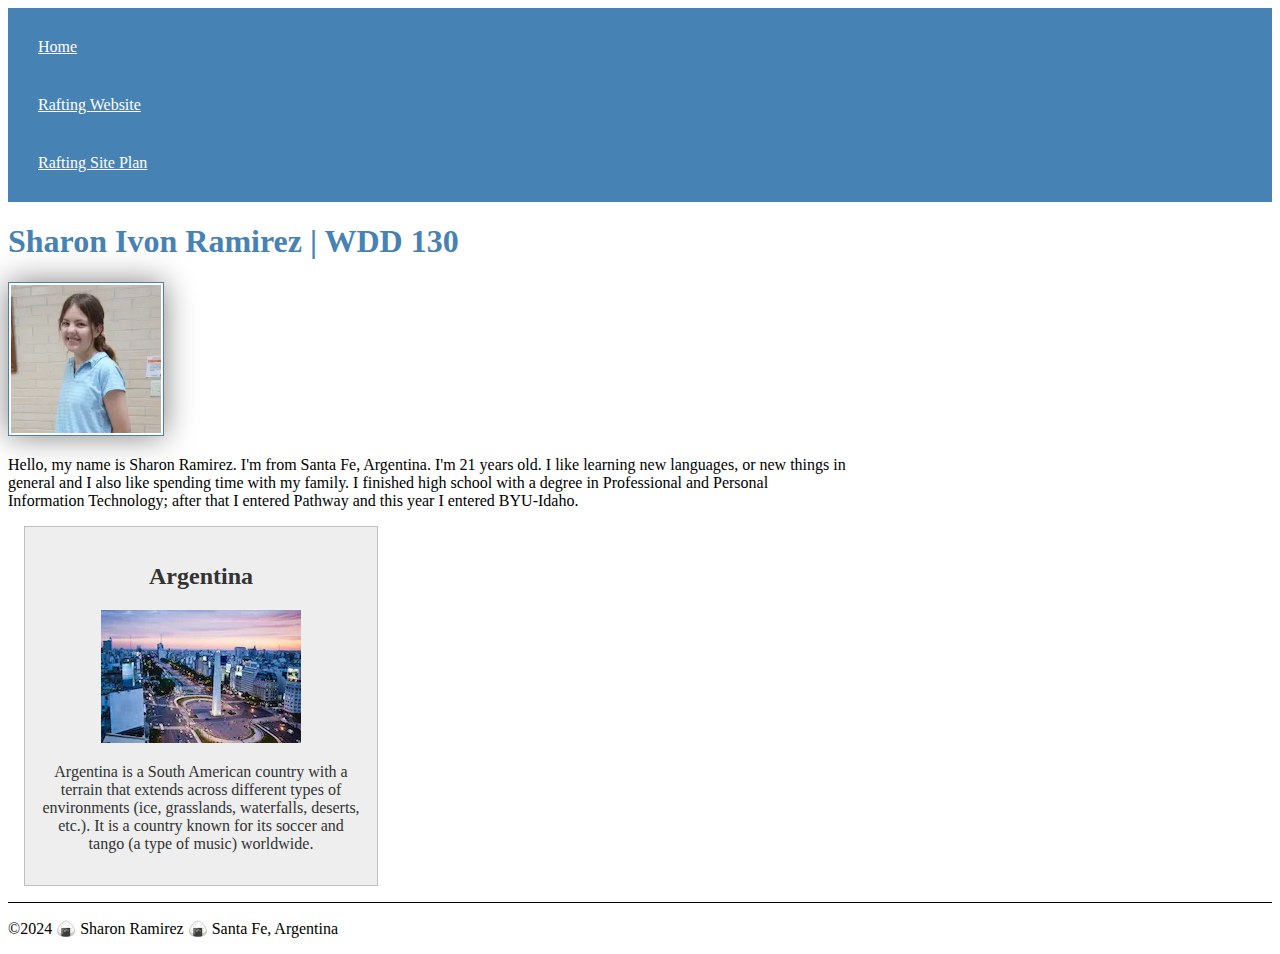
<file: index.html>
<!DOCTYPE html>
<html lang="en-US">
    <head>
        <link rel="stylesheet" href="styles/styles.css">
        <meta charset="utf-8">
        <meta name="viewport" content="width=device-width,initial-scale=1:0">
        <title>Sharon Ivon Ramirez | WDD 130</title>
        <meta name="description" content="Sharon Ivon Ramirez, Web Fundamentals, created to introduce myself!">
        <meta name="author" content="Sharon Ivon Ramirez">
    </head>
    <body>
        <header>
            <nav>
                <a href="#">Home</a>
                <a href="wwr/">Rafting Website</a>
                <a href="wwr/site-plan-rafting.html">Rafting Site Plan</a>
            </nav>
        </header>
        <main>
            <h1>Sharon Ivon Ramirez | WDD 130</h1>
            <img src="images/profile.png" alt="Hello, my name is Sharon Ramirez" width="200">
            <p>Hello, my name is Sharon Ramirez. I'm from Santa Fe, Argentina. I'm 21 years old. I like learning new languages, or new things in general and I also like spending time with my family. I finished high school with a degree in Professional and Personal Information Technology; after that I entered Pathway and this year I entered BYU-Idaho.</p>
        </main>
        <aside>
            <h2>Argentina</h2>
            <img src="images/Argentina-Buenos-Aires.webp" alt="Obelisk of Argentina, Buenos Aires" width="200">
            <p>Argentina is a South American country with a terrain that extends across different types of environments (ice, grasslands, waterfalls, deserts, etc.). It is a country known for its soccer and tango (a type of music) worldwide.</p>
        </aside>
        <footer>
           <p>&copy;2024 🍙 Sharon Ramirez 🍙 Santa Fe, Argentina</p>
        </footer>

    </body>
</html>
</file>
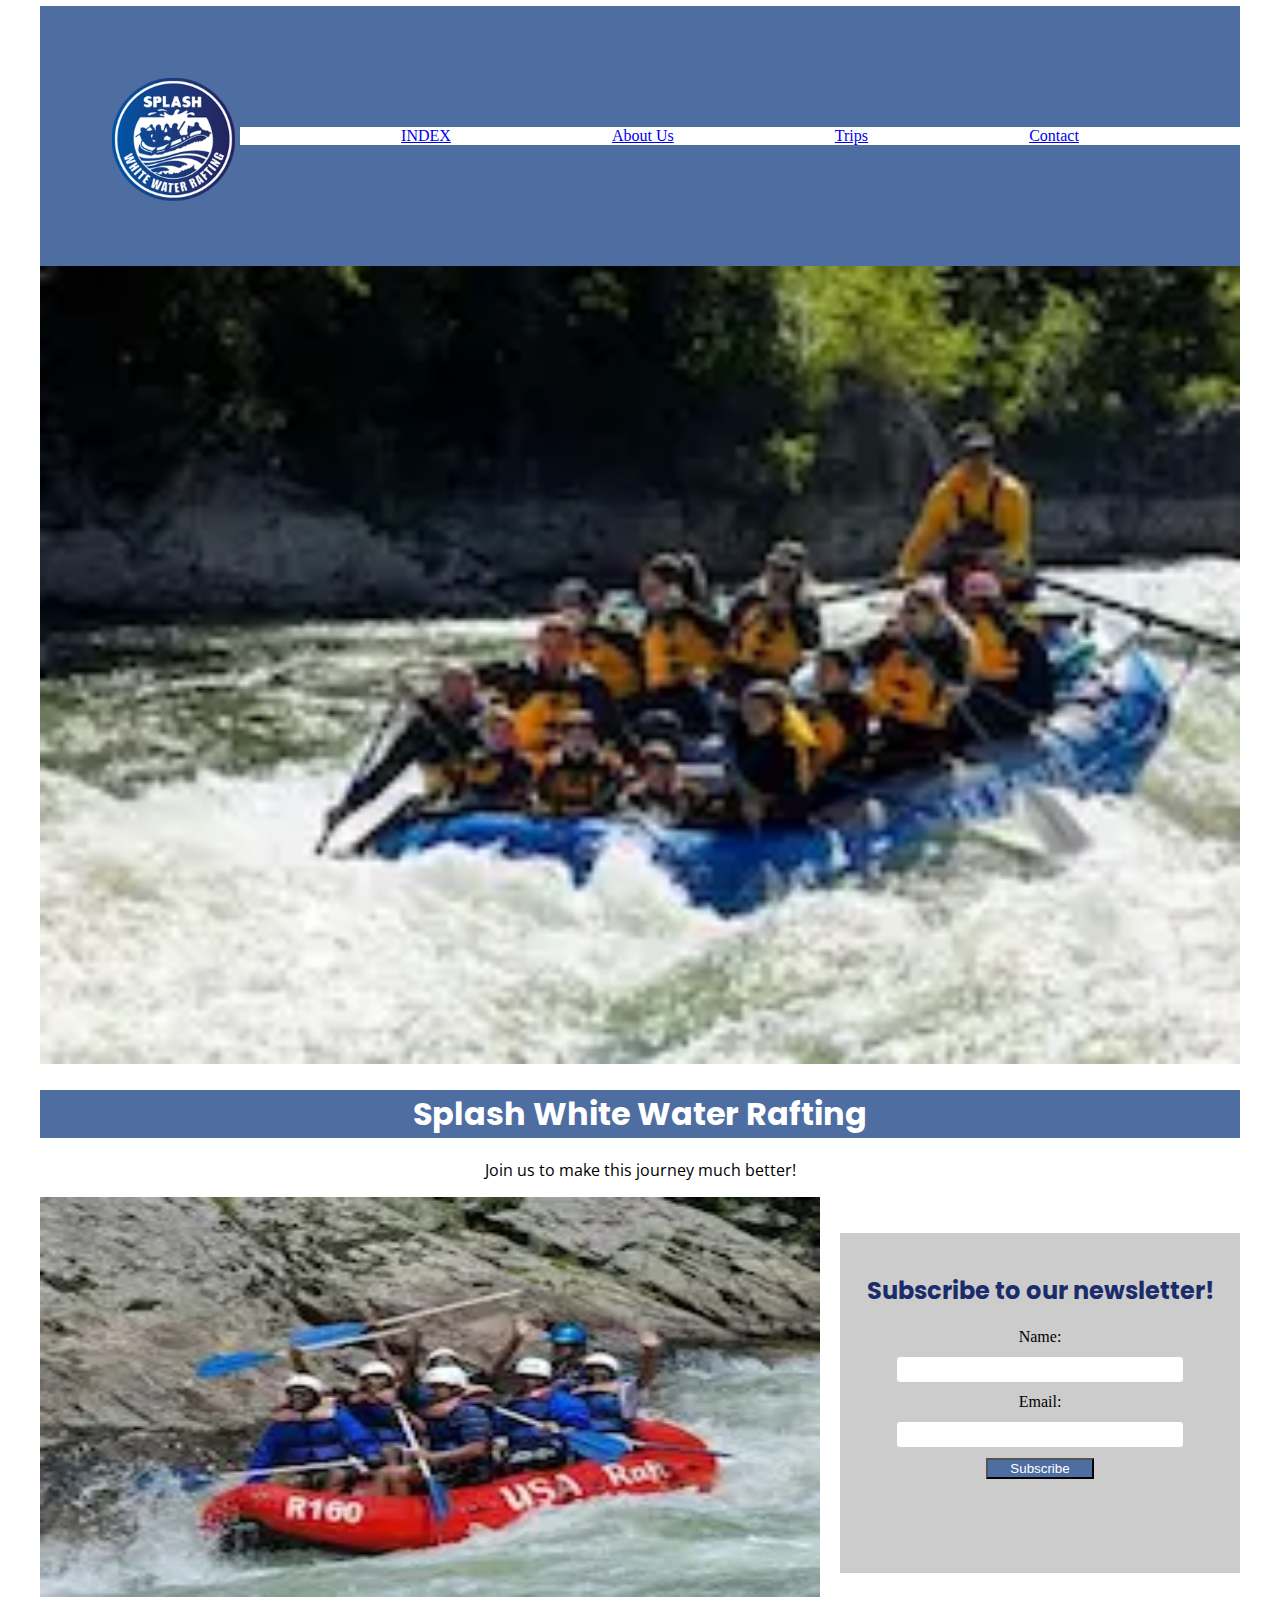
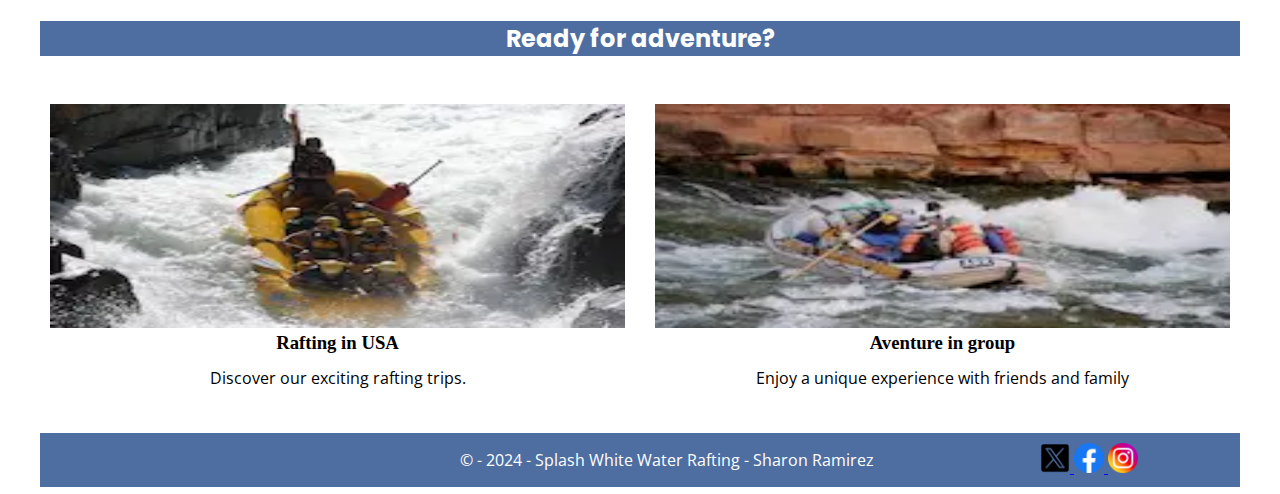
<file: wwr/index.html>
<!DOCTYPE html>
<html lang="en-US">
    <head>
        <link rel="stylesheet" href="styles/rafting.css">
        <meta charset="utf-8">
        <meta name="viewport" content="width=device-width,initial-scale=1:0">
        <title>Splash White Water Rafting - Index</title>
        <meta name="description" content="Splash Splash White Water Rafting Company Homepage">
        <meta name="author" content="Sharon Ivon Ramirez">
        <link rel="preconnect" href="https://fonts.googleapis.com">
        <link rel="preconnect" href="https://fonts.gstatic.com" crossorigin>
        <link href="https://fonts.googleapis.com/css2?family=Poppins:wght@400;700&display=swap" rel="stylesheet">
        <link href="https://fonts.googleapis.com/css2?family=Open+Sans:ital,wght@0,300..800;1,300..800&display=swap" rel="stylesheet">

    </head>
    <body>
        <header class="header">
            <img src="images/splash.png" alt="logotipo">
            <nav>
                <a href="index.html">INDEX</a>
                <a href="about.html">About Us</a>
                <a href="trips.html">Trips</a>
                <a href="contact.html">Contact</a>
            </nav>
        </header>
        <main>
          <div class="index-hero"></div>
                <img src="images/index.webp" alt="photo" class="img-hero">
          </div>
          <div class="hero-text">
            <h1>Splash White Water Rafting</h1>
            <p>Join us to make this journey much better!</p>
          </div>

          <section class="form_sub">
            <h2>Subscribe to our newsletter!</h2>
            <form action="#" method="post">
                <label for="name">Name:</label>
                <input type="text" id="name" name="name" required>

                <label for="email">Email:</label>
                <input type="text" id="email" name="email" required>

                <button type="submit">Subscribe</button>
            </form>
          </section>

          <section class="img-adventure">
            <img src="images/example0.webp" alt="Rafting Adventure">
          </section>

          <section class="cta">
            <h2>Ready for adventure?</h2>
            <a href="trips.html" class="cta-button">Explore our trips!</a>
          </section>

          <section class="grid">
            <div class="grid-item">
                <img src="images/example1.webp" alt="Rafting" class="grid-image">
                <h3>Rafting in USA</h3>
                <p>Discover our exciting rafting trips.</p>
            </div>
            <div class="grid-item">
                <img src="images/example2.webp" alt="Aventure in group" class="grid-image">
                <h3>Aventure in group</h3>
                <p>Enjoy a unique experience with friends and family</p>
            </div>
          </section>

        </main>

        <footer>
            <p>© -  2024 - Splash White Water Rafting - Sharon Ramirez</p>
            <nav class="sociallinks">
                <a href="https://x.com">
                    <img src="images/xappsocial.webp" alt="Twitter">
                </a>
                <a href="https://www.facebook.com">
                    <img src="images/1_Facebook_colored_svg_copy-64.webp" alt="Facebook">
                </a>
                <a href="https://www.instagram.com/">
                    <img src="images/2018_social_media_popular_app_logo_instagram-64.webp" alt="Instagram">
                </a>
            </nav>
        </footer>
    </body>
</html>
</file>
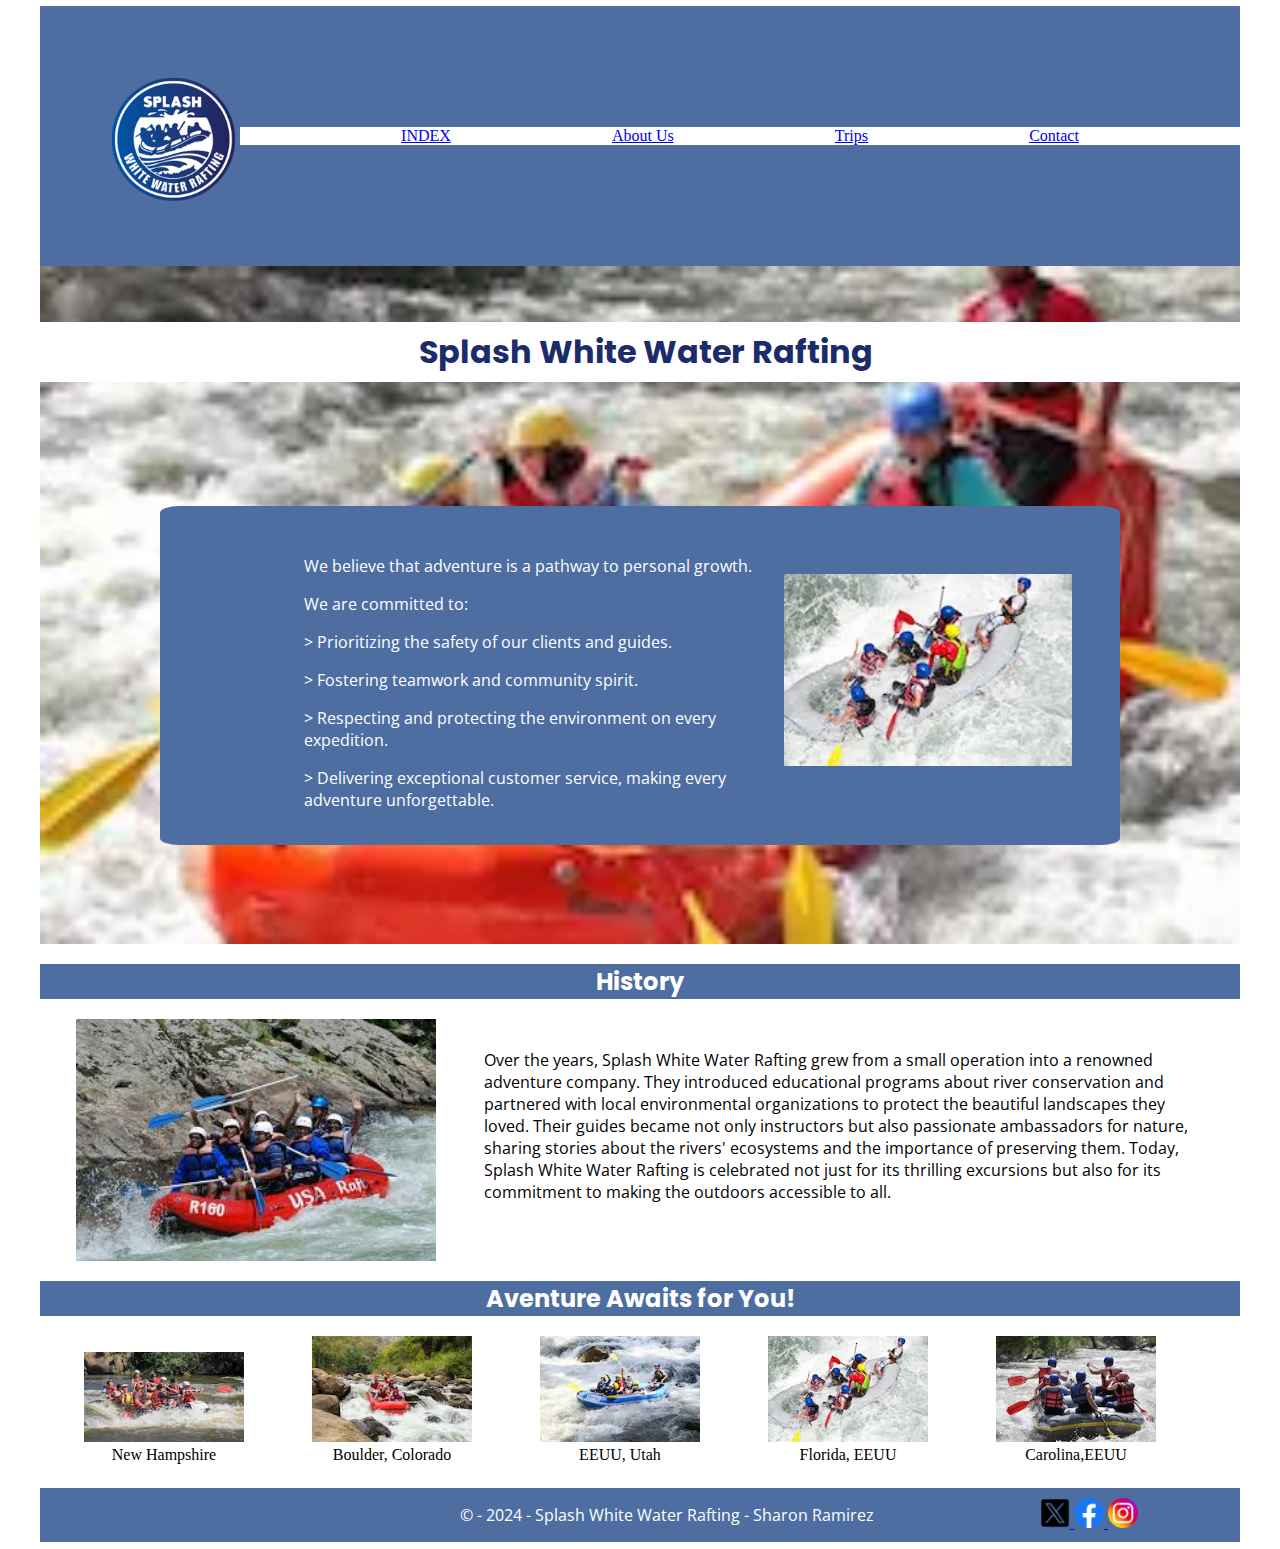
<file: wwr/about.html>
<!DOCTYPE html>
<html lang="en-US">
    <head>
        <link rel="stylesheet" href="styles/rafting.css">
        <meta charset="utf-8">
        <meta name="viewport" content="width=device-width,initial-scale=1:0">
        <title>Splash White Water Rafting - About Us</title>
        <meta name="description" content="Splash White Water Rafting Official Site, about us, adventures, etc">
        <meta name="author" content="Sharon Ivon Ramirez">
        <link rel="preconnect" href="https://fonts.googleapis.com">
        <link rel="preconnect" href="https://fonts.gstatic.com" crossorigin>
        <link href="https://fonts.googleapis.com/css2?family=Poppins:wght@400;700&display=swap" rel="stylesheet">
        <link href="https://fonts.googleapis.com/css2?family=Open+Sans:ital,wght@0,300..800;1,300..800&display=swap" rel="stylesheet">

    </head>
    <body>
        <header class="header">
            <img src="images/splash.png" alt="logotipo">
            <nav>
                <a href="index.html">INDEX</a>
                <a href="about.html">About Us</a>
                <a href="trips.html">Trips</a>
                <a href="contact.html">Contact</a>
            </nav>
        </header>
        <main>
            <div class="hero">
                <img src="images/rootsriftingphoto.webp" width="200" alt="imagen">
                <h1>Splash White Water Rafting</h1>
                <article>
                    <img src="images/rafting42_600.webp" alt="WaterRifting">
                    <p>We believe that adventure is a pathway to personal growth.</p>
                    <p>We are committed to:</p>
                    <p> > Prioritizing the safety of our clients and guides.</p>
                    <p> > Fostering teamwork and community spirit.</p>
                    <p> > Respecting and protecting the environment on every expedition.</p>
                    <p> > Delivering exceptional customer service, making every adventure unforgettable.</p>
                </article>
            </div>
            <section class="history">
                <h2>History</h2>
                <img src="images/newphoto.webp" width="200" alt="newphoto">
                <p>Over the years, Splash White Water Rafting grew from a small operation into a renowned adventure company. They introduced educational programs about river conservation and partnered with local environmental organizations to protect the beautiful landscapes they loved. Their guides became not only instructors but also passionate ambassadors for nature, sharing stories about the rivers' ecosystems and the importance of preserving them.
                Today, Splash White Water Rafting is celebrated not just for its thrilling excursions but also for its commitment to making the outdoors accessible to all. </p>
            </section>
            <section class="adventure">
                <h2>Aventure Awaits for You!</h2>
                <figure>
                    <img src="images/rafting10_1024.webp" alt="Family">
                    <figcaption>New Hampshire</figcaption>
                </figure>
                <figure>
                    <img src="images/rafting39_1024.webp" alt="With Friends">
                    <figcaption>Boulder, Colorado</figcaption>
                </figure>
                <figure>
                    <img src="images/rafting3_1024.webp" alt="Happy">
                    <figcaption>EEUU, Utah</figcaption>
                </figure>
                <figure>
                    <img src="images/rafting42_600.webp" alt="Strong Waves">   
                    <figcaption>Florida, EEUU</figcaption>
                </figure>
                <figure>
                    <img src="images/rafting48_1024.webp" alt="EEUU">
                    <figcaption>Carolina,EEUU</figcaption>
                </figure>
            </section>
        </main>

        <footer>
            <p>© -  2024 - Splash White Water Rafting - Sharon Ramirez</p>
            <nav class="sociallinks">
                <a href="https://x.com">
                    <img src="images/xappsocial.webp" alt="Twitter">
                </a>
                <a href="https://www.facebook.com">
                    <img src="images/1_Facebook_colored_svg_copy-64.webp" alt="Facebook">
                </a>
                <a href="https://www.instagram.com/">
                    <img src="images/2018_social_media_popular_app_logo_instagram-64.webp" alt="Instagram">
                </a>
            </nav>
        </footer>
    </body>
</html>
</file>
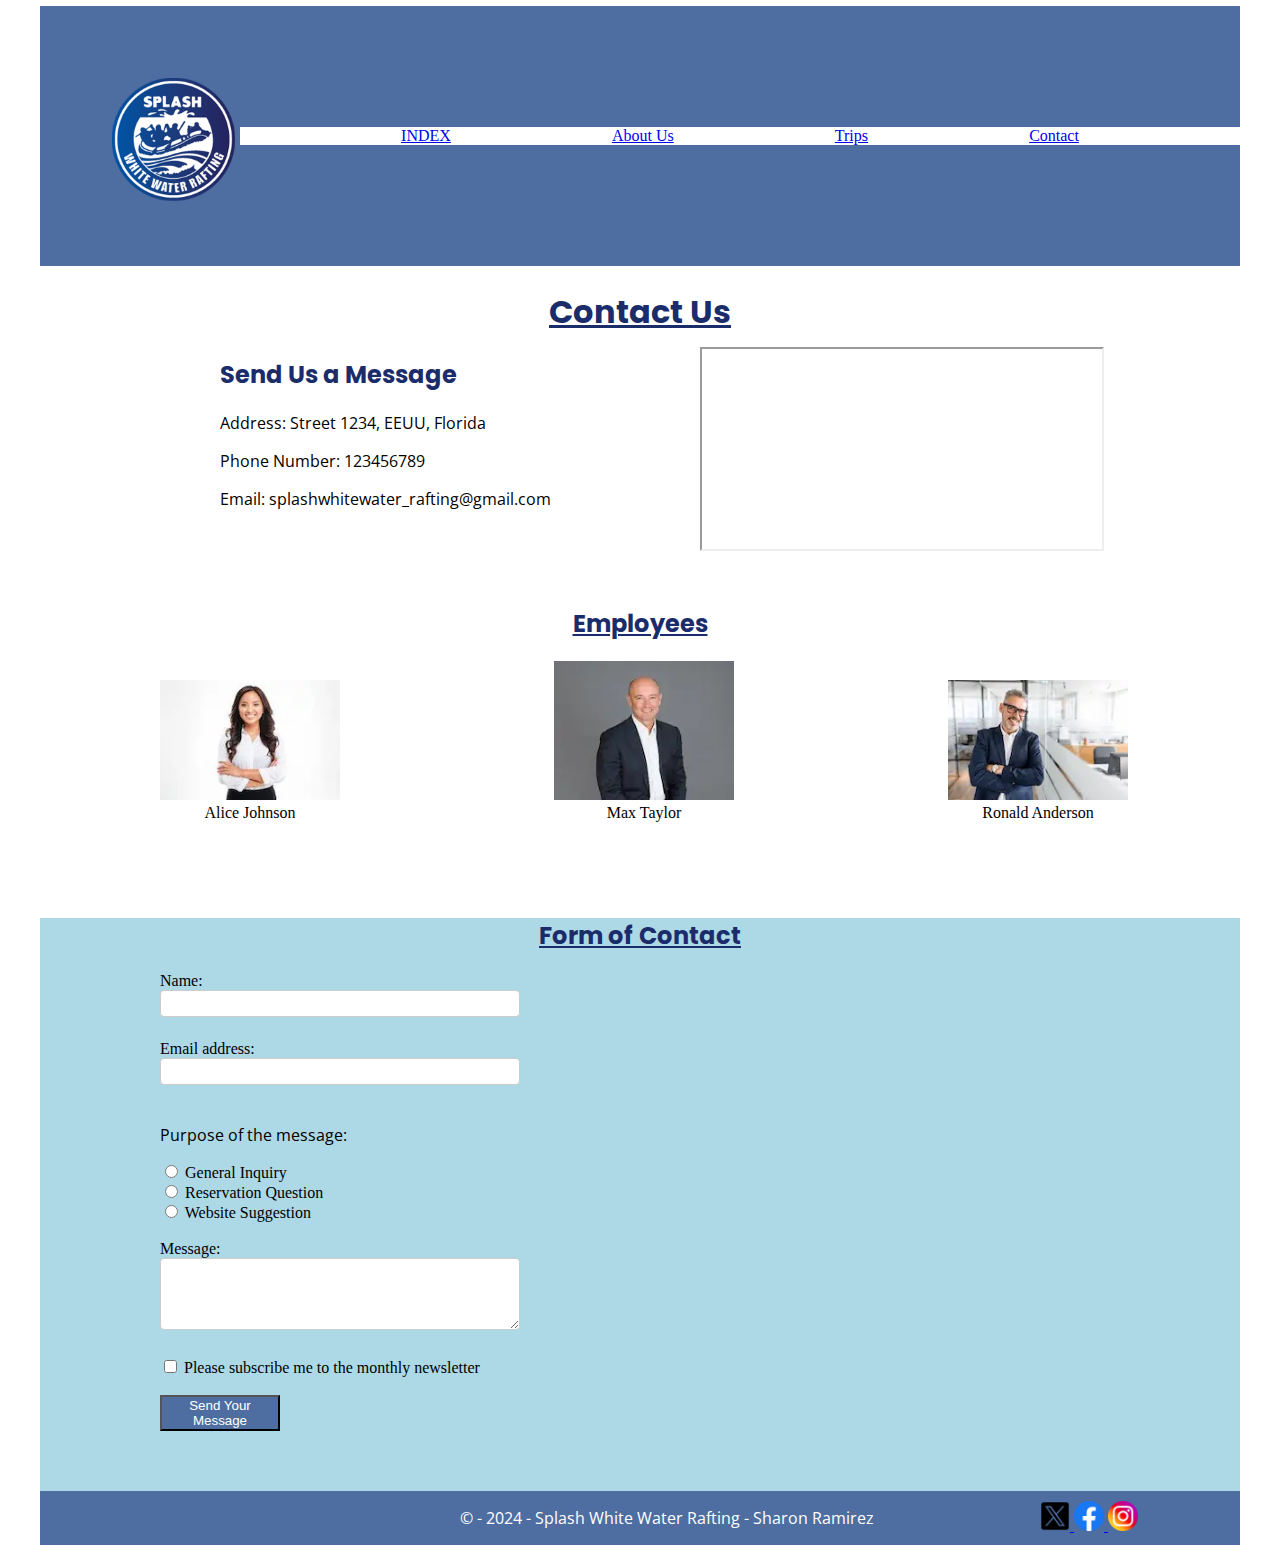
<file: wwr/contact.html>
<!DOCTYPE html>
<html lang="en-US">
    <head>
        <link rel="stylesheet" href="styles/rafting.css">
        <meta charset="utf-8">
        <meta name="viewport" content="width=device-width,initial-scale=1:0">
        <title>Contact - Splash White Water Rafting</title>
        <meta name="description" content="Contact Splash White Water Rafting to learn more about our exciting rafting adventures. We're here to help you!">
        <meta name="author" content="Sharon Ivon Ramirez">
        <link rel="preconnect" href="https://fonts.googleapis.com">
        <link rel="preconnect" href="https://fonts.gstatic.com" crossorigin>
        <link href="https://fonts.googleapis.com/css2?family=Poppins:wght@400;700&display=swap" rel="stylesheet">
        <link href="https://fonts.googleapis.com/css2?family=Open+Sans:ital,wght@0,300..800;1,300..800&display=swap" rel="stylesheet">

    </head>
    <body>
        <header class="header">
            <img src="images/splash.png" alt="logotipo">
            <nav>
                <a href="index.html">INDEX</a>
                <a href="about.html">About Us</a>
                <a href="trips.html">Trips</a>
                <a href="contact.html">Contact</a>
            </nav>
        </header>
        <main>
            <div class="contact">
                <h1>Contact Us</h1>
                <h2>Send Us a Message</h2>
                <p></p>
                <p>Address: Street 1234, EEUU, Florida</p>
                <p>Phone Number: 123456789</p>
                <p>Email: splashwhitewater_rafting@gmail.com</p>
                <div class="map">
                    <iframe src="https://www.google.com/maps/embed?pb=!1m18!1m12!1m3!1d316161.6491336546!2d-82.13817957803343!3d28.89461197530541!2m3!1f0!2f0!3f0!3m2!1i1024!2i768!4f13.1!3m3!1m2!1s0x88e7c1561da39a99%3A0x553b129a94b4af67!2sThe%20Villages%2C%20Florida%2C%20EE.%20UU.!5e0!3m2!1ses!2sar!4v1729298039206!5m2!1ses!2sar" width="600" height="450" allowfullscreen="" loading="lazy" referrerpolicy="no-referrer-when-downgrade"></iframe>
                </div>
            </div>

            <section class="employees">
                <h2>Employees</h2>
                <figure>
                    <img src="images/alice.webp" alt="Alice">
                    <figcaption>Alice Johnson</figcaption>
                </figure>
                <figure>
                    <img src="images/max.webp" alt="Max">
                    <figcaption>Max Taylor</figcaption>
                </figure>
                <figure>
                    <img src="images/ronald.webp" alt="ronald">
                    <figcaption>Ronald Anderson</figcaption>
                </figure>
            </section>

            <div class="form">
                <h2>Form of Contact</h2>
                <form action="#" method="post">
                    <label for="name">Name:</label><br>
                    <input type="text" id="name" name="name" required><br><br>

                    <label for="email">Email address:</label><br>
                    <input type="email" id="email" name="email" required><br><br>

                    <p>Purpose of the message:</p>
                    <input type="radio" id="consult" name="Purpose" value="consult">
                    <label for="consult">General Inquiry</label><br>
                    <input type="radio" id="Question" name="Purpose" value="Question">
                    <label for="Question">Reservation Question</label><br>
                    <input type="radio" id="Suggestion" name="Purpose" value="Suggestion">
                    <label for="Suggestion">Website Suggestion</label><br><br>

                    <label for="message">Message:</label><br>
                    <textarea id="message" name="message" rows="4" required></textarea><br><br>

                    <input type="checkbox" id="suscription" name="suscription">
                    <label for="suscription">Please subscribe me to the monthly newsletter</label><br><br>

                    <button type="submit">Send Your Message</button>
                </form>
            </div>
        </main>

        <footer>
            <p>© -  2024 - Splash White Water Rafting - Sharon Ramirez</p>
            <nav class="sociallinks">
                <a href="https://x.com">
                    <img src="images/xappsocial.webp" alt="Twitter">
                </a>
                <a href="https://www.facebook.com">
                    <img src="images/1_Facebook_colored_svg_copy-64.webp" alt="Facebook">
                </a>
                <a href="https://www.instagram.com/">
                    <img src="images/2018_social_media_popular_app_logo_instagram-64.webp" alt="Instagram">
                </a>
            </nav>
        </footer>
    </body>
</html>
</file>
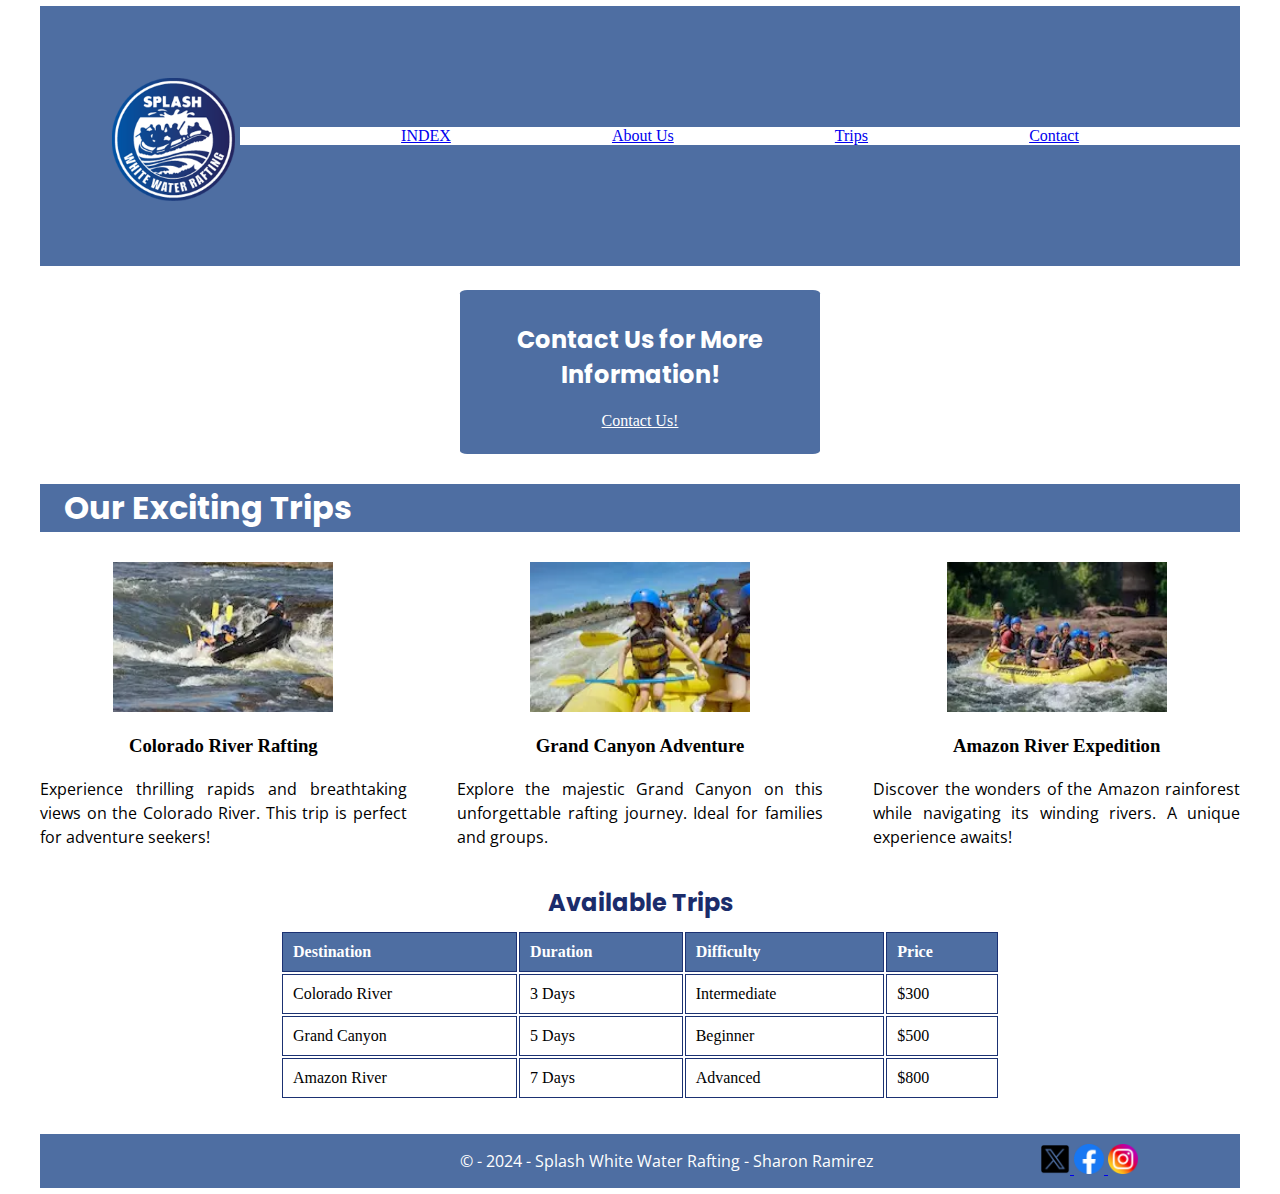
<file: wwr/trips.html>
<!DOCTYPE html>
<html lang="en-US">
    <head>
        <link rel="stylesheet" href="styles/rafting.css">
        <meta charset="utf-8">
        <meta name="viewport" content="width=device-width,initial-scale=1:0">
        <title>Splash White Water Rafting - Trips</title>
        <meta name="description" content="Our trips and essential information you should know!">
        <meta name="author" content="Sharon Ivon Ramirez">
        <link rel="preconnect" href="https://fonts.googleapis.com">
        <link rel="preconnect" href="https://fonts.gstatic.com" crossorigin>
        <link href="https://fonts.googleapis.com/css2?family=Poppins:wght@400;700&display=swap" rel="stylesheet">
        <link href="https://fonts.googleapis.com/css2?family=Open+Sans:ital,wght@0,300..800;1,300..800&display=swap" rel="stylesheet">

    </head>
    <body>
        <header class="header">
            <img src="images/splash.png" alt="logotipo">
            <nav>
                <a href="index.html">INDEX</a>
                <a href="about.html">About Us</a>
                <a href="trips.html">Trips</a>
                <a href="contact.html">Contact</a>
            </nav>
        </header>
        <main>
            <section class="cta-contact">
                <h2>Contact Us for More Information!</h2>
                <a href="contact.html" class="cta-button">Contact Us!</a>
            </section>

            <section class="title-trips">
                <h2>Our Exciting Trips</h2>
            </section>

            <section class="trips">
                <div class="trip">
                    <img src="images/floridatrip2.webp" alt="Trip to Colorado" class="trip-image">
                    <h3>Colorado River Rafting</h3>
                    <p>Experience thrilling rapids and breathtaking views on the Colorado River. This trip is perfect for adventure seekers!</p>
                </div>
        
                <div class="trip">
                    <img src="images/floridatrip.webp" alt="Trip to Grand Canyon" class="trip-image">
                    <h3>Grand Canyon Adventure</h3>
                    <p>Explore the majestic Grand Canyon on this unforgettable rafting journey. Ideal for families and groups.</p>
                </div>
        
                <div class="trip">
                    <img src="images/floridatrip3.webp" alt="Trip to Amazon" class="trip-image">
                    <h3>Amazon River Expedition</h3>
                    <p>Discover the wonders of the Amazon rainforest while navigating its winding rivers. A unique experience awaits!</p>
                </div>
            </section>

            <section class="trip-table">
                <h2>Available Trips</h2>
                <table>
                    <thead>
                        <tr>
                            <th>Destination</th>
                            <th>Duration</th>
                            <th>Difficulty</th>
                            <th>Price</th>
                        </tr>
                    </thead>
                    <tbody>
                        <tr>
                            <td>Colorado River</td>
                            <td>3 Days</td>
                            <td>Intermediate</td>
                            <td>$300</td>
                        </tr>
                        <tr>
                            <td>Grand Canyon</td>
                            <td>5 Days</td>
                            <td>Beginner</td>
                            <td>$500</td>
                        </tr>
                        <tr>
                            <td>Amazon River</td>
                            <td>7 Days</td>
                            <td>Advanced</td>
                            <td>$800</td>
                        </tr>
                    </tbody>
                </table>
            </section>


        </main>

        <footer>
            <p>© -  2024 - Splash White Water Rafting - Sharon Ramirez</p>
            <nav class="sociallinks">
                <a href="https://x.com">
                    <img src="images/xappsocial.webp" alt="Twitter">
                </a>
                <a href="https://www.facebook.com">
                    <img src="images/1_Facebook_colored_svg_copy-64.webp" alt="Facebook">
                </a>
                <a href="https://www.instagram.com/">
                    <img src="images/2018_social_media_popular_app_logo_instagram-64.webp" alt="Instagram">
                </a>
            </nav>
        </footer>
    </body>
</html>
</file>
<file: styles/styles.css>
nav {
    background: steelblue; 
    padding: 10px; 
}

nav a {
    color: white;
    display: block;
    padding: 20px;
}

h1 {
    color: steelblue;
}

main img {
    width: 150px;
    height: auto;
    border: 1px solid steelblue;
    padding: 2px;
    box-shadow: 0 0 30px gray;
}

p {
    padding: 10px;
}

main {
    max-width: 840px;
}

aside {
    width: 20rem;
    margin: 1rem;
    border: 1px solid rgba(0, 0, 0, 0.2);
    padding:  1rem;
    background-color: #eee;
    color: #333;
    text-align: center;
}

aside img {
    width: 200px;
    height: auto;
}

p {
    padding: 0;
}

footer {
    margin-top: 15px;
    border-top: 1px solid #000;
}
</file>
<file: wwr/styles/rafting.css>
/* code coment */
:root {
    --main_color:#1B2C6B; 
    --secundary_color:#1B3172; 
    --third_color:#4E6EA2; 
    --fourth_color:#094B97;
}

h1, h2 {
    font-family: 'Poppins', serif;
    color: var(--main_color);
}

p {
    font-family: 'Open Sans', Serif;
    color: black;
    align-self: start;
}

.sociallinks{
    text-decoration: none;
}

body {
    max-width: 1200px;
    margin: 0 auto;
    padding: 0.5%;
}

.hero {
    position: relative; 
    display: flex; 
    justify-content: space-between; 
    align-content: center; 
    margin-bottom: 20px; 
}

.hero img {
    display: block;
    width: 100%;
    height: auto;
}

.hero h1 {
    position: absolute;
    width: 100%;
    text-align: center;
    top: 5%;
    white-space: pre;
    background-color: white;
    padding: 0.5%;
}

.hero article {
    position: absolute;
    align-content: center;
    width: 80%;
    height: 50%;
    background-color: var(--third_color);
    margin-left: 10%;
    margin-right: 15%;
    margin-top: 20%;
    margin-bottom: 40%;
    border-radius: 2%;
}

.hero article img {
    position: absolute;
    width: 30%;
    left: 65%;
    top: 20%;
}

.hero article p {
    width: 50%;
    text-align: left;
    top: 2%;
    color: white;
}

section img {
    width: 50%;
}

section p {
    padding-top: 1px;
    margin-top: 1%;
}

header {
    display: grid;
    grid-template-columns: auto 1fr;
    align-items: center;
    background-color: var(--third_color);
}

.header img {
    margin: 30%;
    width: 70%;
    height: auto;
}

.header nav {
    display: flex;
    justify-content: space-evenly;
    background-color: white;
}

.history {
    position: relative;
    width: 100%;
    background-color: white;
    height: auto;
}

.history h2 {
    text-align: center;
    background-color: var(--third_color);
    color: white;
}

.history img {
    width: 30%;
    display: flex;
    margin-left: 3%;
}

.history p {
    position: absolute;
    margin: 3% 4%;
    width: 60%;
    right: 0%;
    left: 33%;
    top: 16%;
}

.adventure {
    width: 100%;
    display: block;
}

.adventure figure {
    margin: 0%;
    padding: 0%;
    justify-content: space-between;
    display: inline-block;
    text-align: center;
    padding-left: 2%;
    padding-bottom: 2%;
}

.adventure figure img {
    width: 80%;
}

.adventure h2 {
    text-align: center;
    white-space: nowrap;
    padding-top: 0%;
    background-color: var(--third_color);
    color: white;
}

footer {
    margin: 0%;
    padding: 0%;
    display: flex;
    background-color: var(--third_color);
    justify-content: space-between;
    align-items: center;
}

footer img {
    width: 15%;
}

footer p {
    width: 5%;
    padding-left: 20%;
    color: white;
    white-space: nowrap;
}


.contact {
    display: block;
    position: relative;
    width: 100%;
    padding-bottom: 5%;
}

.contact h1 {
    width: 100%;
    text-align: center;
    text-decoration: underline;
}

.contact h2, p {
    padding: 0%;
    position: relative;
    top: 40%;
    left: 15%;
}

.contact .map iframe {
    width: 400px; 
    height: 200px; 
}

.contact .map {
    position: absolute;
    left: 55%;
    top: 20%;
}

.employees {
    display: block;
    width: 100%;
    padding-bottom: 5%;
}

.employees h2 {
    text-align: center;
    text-decoration: underline;
}

.employees figure {
    margin: 0%;
    padding: 0%;
    display: inline-block;
    text-align: center;
    width: 30%;
    padding-left: 2.5%;
}

.form {
    display: block;
    width: 100%;
    padding: 0%;
    margin: 0%;
    background-color: lightblue;
    padding-bottom: 5%;
}

.form h2 {
    text-align: center;
    text-decoration: underline;
    margin-top: 3%;
}

label {
    position: relative;
    left: 10%;
}

input[type="text"],
input[type="email"],
textarea {
    position: relative;
    width: 30%; 
    padding: 5px;
    margin-bottom: 5px; 
    border: 1px solid #ccc; 
    border-radius: 4px; 
    box-sizing: border-box; 
    left: 10%;
}

.form p {
    position: relative;
    left: 10%;
}

input[type="radio"] {
    position: relative;
    left: 10%;
}

input[type="checkbox"]{
    position: relative;
    left: 10%;
}

button {
    position: relative;
    width: 10%;
    height: 20%;
    left: 10%;
    color: white;
    background-color: var(--third_color);
}


.index-hero {
    position: relative;
    text-align: center;
}

.img-hero {
    width: 100%;
    height: auto;
}

.hero-text h1 {
    position: relative;
    text-align: center;
    color: white;
    background-color: var(--third_color);
}

.hero-text p {
    position: relative;
    text-align: center;
    left: 0%;
}


.form_sub {
    width: 30%;
    height: 300px;
    padding: 20px;
    margin-top: 3%;
    text-align: center;
    background-color: #ccc;
    float: right;
}

.form_sub label, .form_sub input {
    display: block;
    margin: 10px auto; 
    width: 80%;
    left: 0%;
    max-width: 400px;
}

.form_sub button {
    left: 0%;
    width: 30%;
}

.img-adventure img {
    width: 65%;
    height: 400px;
}

.cta {
    text-align: center;
    padding: 0%;
    width: 100%;
}

.cta h2 {
    background-color: var(--third_color);
    color: white;
}

.grid {
    display: grid;
    grid-template-columns: repeat(2, 1fr);
    gap: 10px; 
}

.grid-item {
    text-align: center;
    padding: 10px;
}

.grid-item img {
    width: 100%; 
    height: 70%; 
}

.grid-item h3 {
    margin: 0%; 
}

.grid-item p {
    margin: 0%; 
    margin-top: -20%; 
    left: 0%;
}


.cta-contact {
    position: relative;
    left: 35%;
    background-color: var(--third_color);
    color: white;
    text-align: center;
    width: 30%;
    align-items: center;
    padding-bottom: 2%;
    padding-top: 1%;
    margin-top: 2%;
    border-radius: 2%;
}

.cta-contact h2 {
    color: white;
}

.cta-button {
    color: white;
}

.title-trips h2 {
    font-size: 2em;
    margin-top: 30px;
    margin-bottom: 30px;
    background-color: var(--third_color);
    padding-left: 2%;
    color: white;
}

.trips {
    width: 100%;
    display: grid;
    grid-template-columns: repeat(3, 1fr);
    gap: 50px;
    align-items: center;
    text-align: center;
}

.trip-image {
    width: 60%; 
    height: 150px;
}

.trips p {
    left: 0%;
    text-align: justify;
    line-height: 1.5;
}

.trip-table {
    align-items: center;
    width: 100%;
    margin: 10px auto;
    border-collapse: collapse;
    margin-top: 20px; 
}

.trip-table table {
    padding-left: 20%;
    width: 80%; 
    padding-bottom: 2%;
}

.trip-table h2 {
    text-align: center; 
    margin-bottom: 10px;
    color: var(--main_color);
}

.trip-table th, .trip-table td {
    border: 1px solid var(--secundary_color);
    padding: 10px; 
    text-align: left;
}

.trip-table th {
    background-color: var(--third_color);
    color: white;
}
</file>
